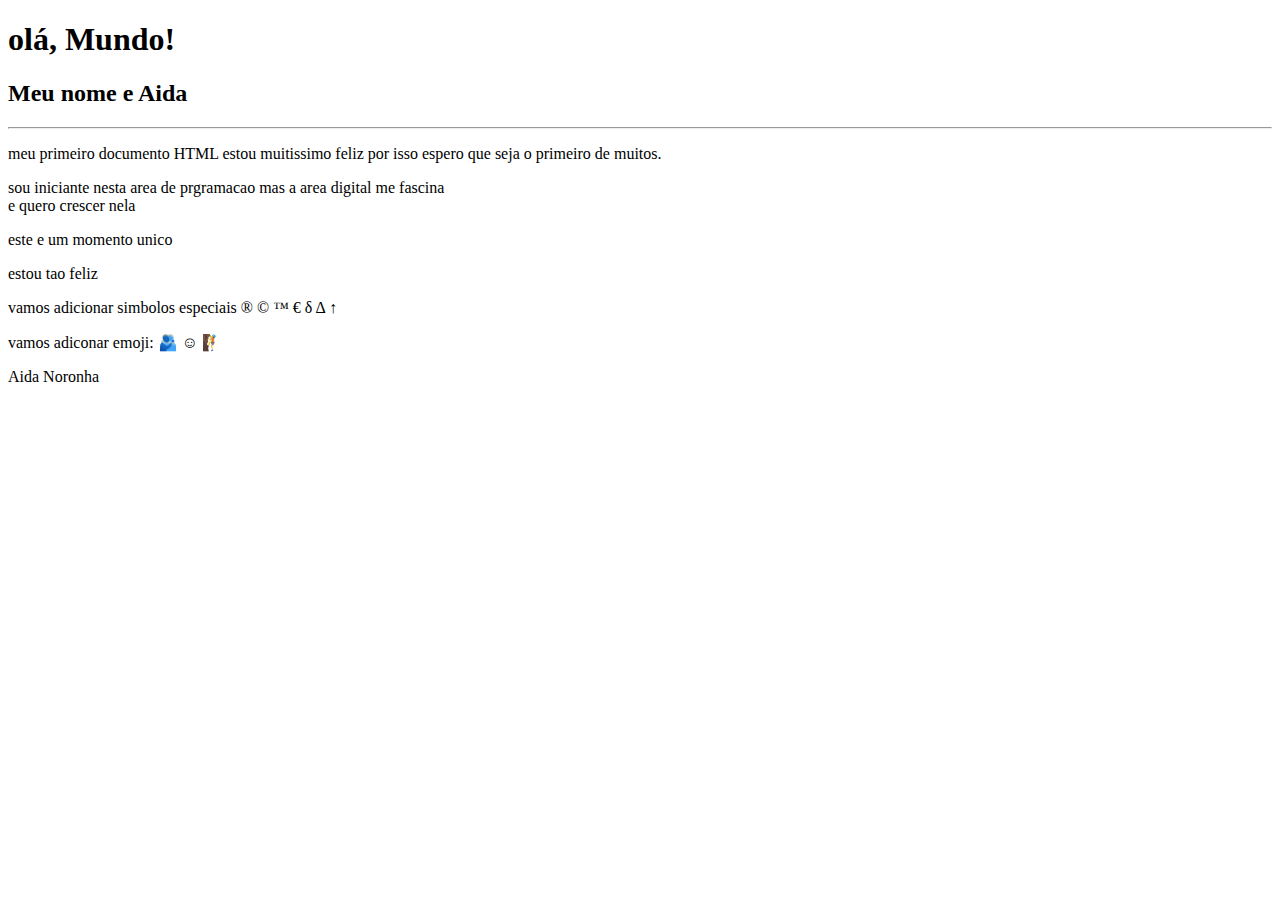
<file: index.html>
<!DOCTYPE html>
<html lang="pt-br">
<head>
    <meta charset="UTF-8">
    <meta name="viewport" content="width=device-width, initial-scale=1.0">
    <title>meu primeiro site em repositorio</title>
</head>
<body>
   <h1>olá, Mundo!</h1> 
   <h2> Meu nome e Aida</h2>
   <hr>
   <p>meu primeiro documento HTML estou muitissimo feliz por isso espero que seja o primeiro de muitos.</p>
   <p>sou iniciante nesta area de prgramacao mas a area digital me fascina <!-- estava  a aprender a usar a tag br--> <br>e quero crescer nela</p>
   <P> este e um momento unico</P>
   <p> estou tao feliz</p>
   <P> vamos adicionar simbolos especiais 
    &reg;
    &copy;
    &trade;
    &euro;
    &delta;
    &Delta;
    &uparrow;
    
  <p> vamos adiconar emoji:
    🫂
    &#x263A;
    &#x1F9D7;
    


  </p>

   <footer> Aida Noronha</footer>
</body>
</html
</file>
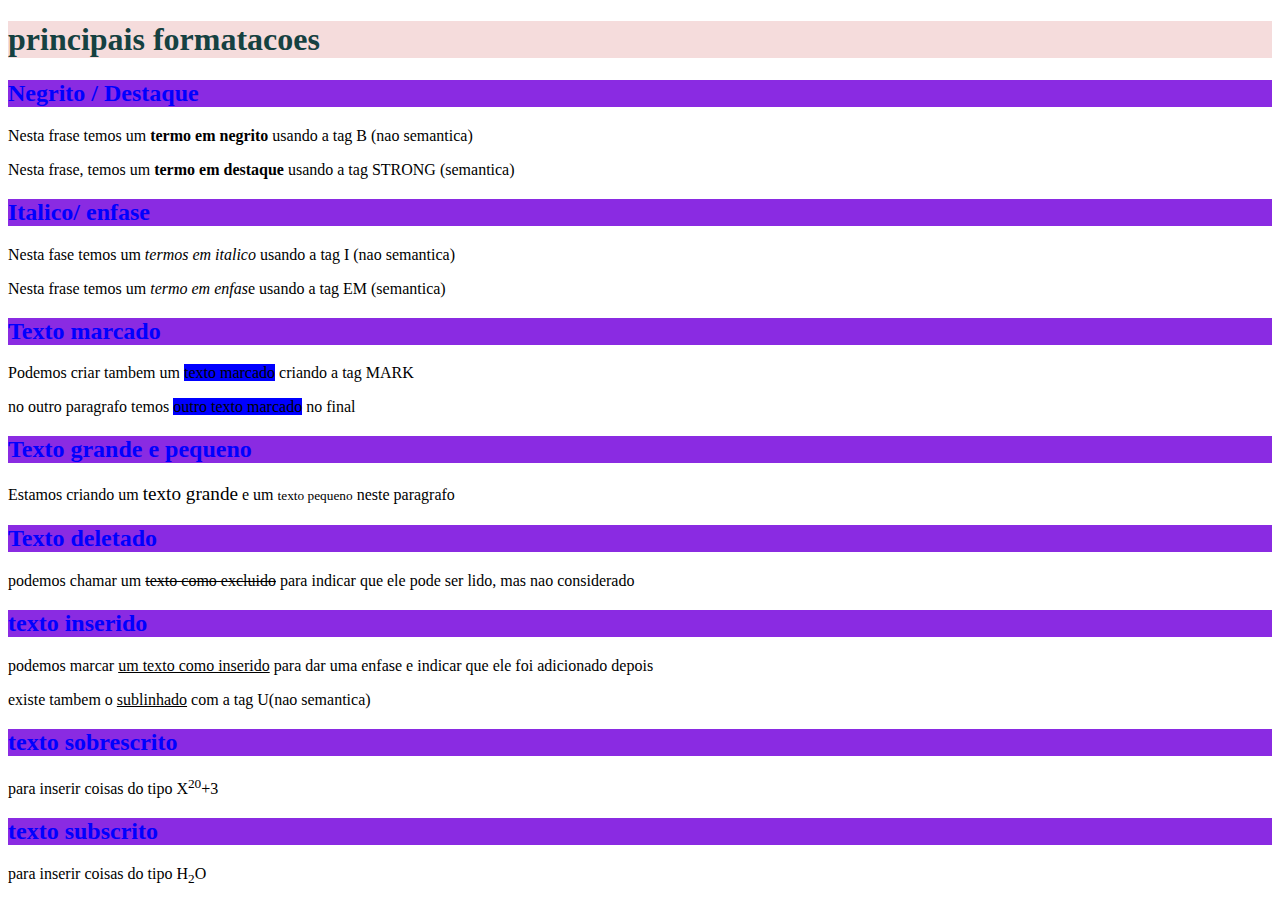
<file: exercicio 4/index.html>
<!DOCTYPE html>
<html lang="pt-BR">
<head>
    <meta charset="UTF-8">
    <meta name="viewport" content="width=device-width, initial-scale=1.0">
    <title>Formatacao de texto</title>
 
    <link rel="stylesheet" href="style.css">
    <!-- Posso adicionar mais de um link-->


</head>
<body>
    <h1>principais formatacoes</h1>
    <h2>Negrito / Destaque</h2>
    <p>Nesta frase  temos um <b>termo em negrito</b> usando a tag B (nao semantica)</p>
    <p>Nesta frase, temos um <strong> termo em destaque</strong> usando a tag STRONG (semantica)</p>
    <h2>Italico/ enfase</h2>
    <p>Nesta fase temos um <i>termos em italico</i> usando a tag I (nao semantica)</p>
<p>Nesta frase temos um<em> termo em enfas</em>e usando a tag EM (semantica)</p>
<h2>Texto marcado</h2>
<p>Podemos criar tambem um <mark>texto marcado</mark> criando a tag MARK </p>
<P> no outro paragrafo temos <mark>outro texto marcado</mark> no final</P>
    <h2>Texto grande e pequeno</h2>
    <p>Estamos criando um <big>texto grande</big> e um <small>texto pequeno</small> neste paragrafo</p>
    <h2>Texto deletado</h2>
    <p>podemos chamar um <del>texto como excluido</del> para indicar que ele pode ser lido, mas nao considerado</p>
    <h2>texto inserido</h2>
    <p>podemos marcar <ins>um texto como inserido</ins> para dar uma enfase e indicar que ele foi adicionado depois</p>
    <p>existe tambem o <u>sublinhado</u> com a tag U(nao semantica)</p>
    <h2>texto sobrescrito</h2>
    <p>para inserir coisas do tipo X<sup>20</sup>+3</p>
    <h2>texto subscrito</h2>
    <p>para inserir coisas do tipo H<sub>2</sub>O</p>
    
    
  </div>
    
</body>
</html>
</file>
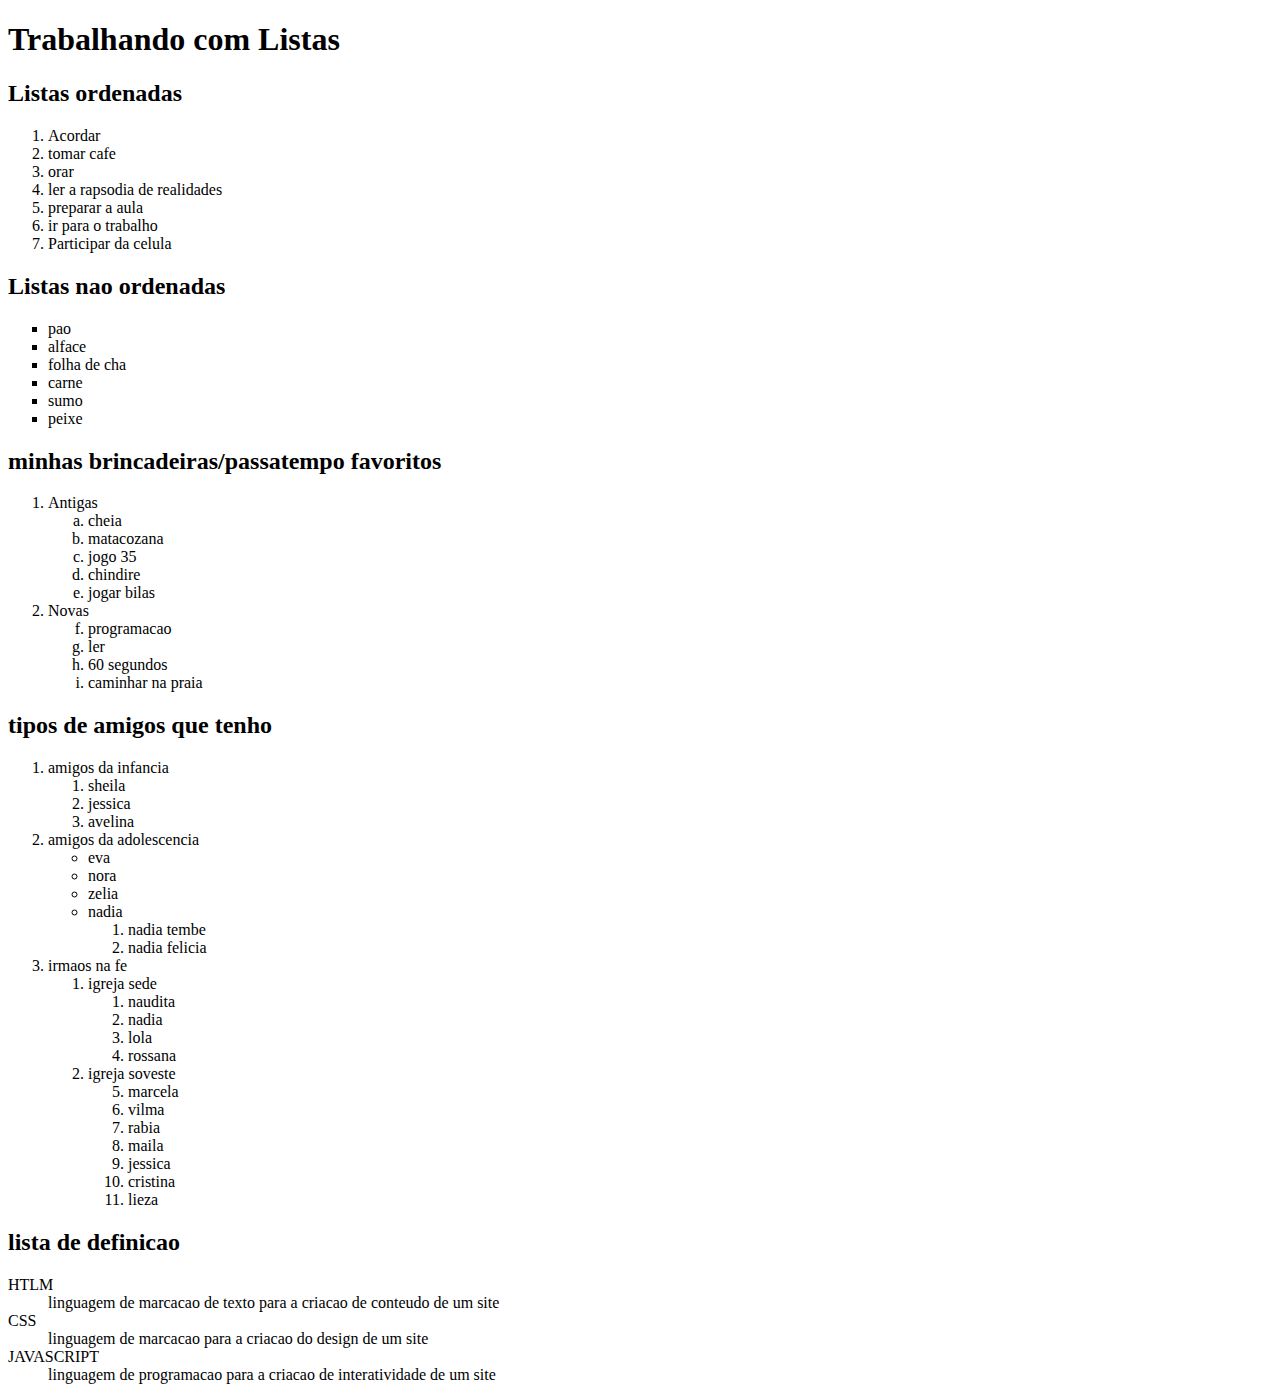
<file: exercicio 6/index.html>
<!DOCTYPE html>
<html lang="pt-br">
<head>
    <meta charset="UTF-8">
    <meta name="viewport" content="width=device-width, initial-scale=1.0">
    <title>Listas</title>
</head>
<body>

    <h1>Trabalhando com Listas</h1>
    <h2>Listas ordenadas</h2>
    <ol type="1"> <!--1, A, a i I-->
        <li>Acordar</li>
        <li>tomar cafe</li>
        <li>orar</li>
        <li> ler a rapsodia de realidades</li>
        <li> preparar a aula</li>
        <li>ir para o trabalho</li>
        <li>Participar da celula</li>
    
</ol>
    <h2>Listas nao ordenadas</h2>
    <ul type="square"> <!--circle, disc square-->
        <li>pao</li>
        <li>alface</li>
        <li>folha de cha</li>
        <li>carne</li>
        <li>sumo</li>
        <li>peixe</li>

        </ul>
        <h2>minhas brincadeiras/passatempo favoritos</h2>
        <ol>
            <li>Antigas</li>
            <ol type="a">
                <li>cheia</li>
                <li>matacozana</li>
                <li>jogo 35</li>
                <li>chindire</li>
                <li>jogar bilas</li>
            </ol>

            <li>Novas</li>
            <ol type="a" start="6">

                <li>programacao</li>
                <li>ler </li>
                <li>60 segundos</li>
                <li> caminhar na praia</li>
            </ol>


        </ol>
        <h2> tipos de amigos que tenho</h2>
        <ol>
            <li>amigos da infancia</li>
            <ol>
                <li>sheila</li>
                <li>jessica</li>
                <li>avelina</li>
            </ol>
            <li>amigos da adolescencia</li>
            <ul syle="square">
                <li>eva</li>
                <li>nora</li>
                <li>zelia</li>
                <li>nadia</li>
                <ol>
                    <li>nadia tembe</li>
                    <li>nadia felicia</li>

                </ol>
            

            </ul>
            <li>irmaos na fe </li>
            <ol>
                <li>igreja sede</li>
                <ol>
                    <li>naudita</li>
                    <li>nadia</li>
                    <li>lola</li>
                    <li>rossana</li>

                </ol>
                <li>igreja soveste</li>
                <ol style="1" start="5">
                    <li>marcela</li>
                    <li>vilma</li>
                    <li>rabia</li>
                    <li>maila</li>
                    <li>jessica</li>
                    <li>cristina</li>
                    <li>lieza</li>
                </ol>

            </ol>
        </ol>
        <h2>lista de definicao</h2>
        <dl>
            <dt>HTLM</dt><!--termo a ser definido-->
            <dd>linguagem de marcacao de texto para a criacao de conteudo de um site</dd><!--a definicao do termo-->
            <dt>CSS</dt>
            <dd>linguagem de marcacao para a criacao do design de um site</dd>
            <dt>JAVASCRIPT</dt>
            <dd>linguagem de programacao para a criacao de interatividade de um site</dd>


        </dl>


</body>
</html>
</file>
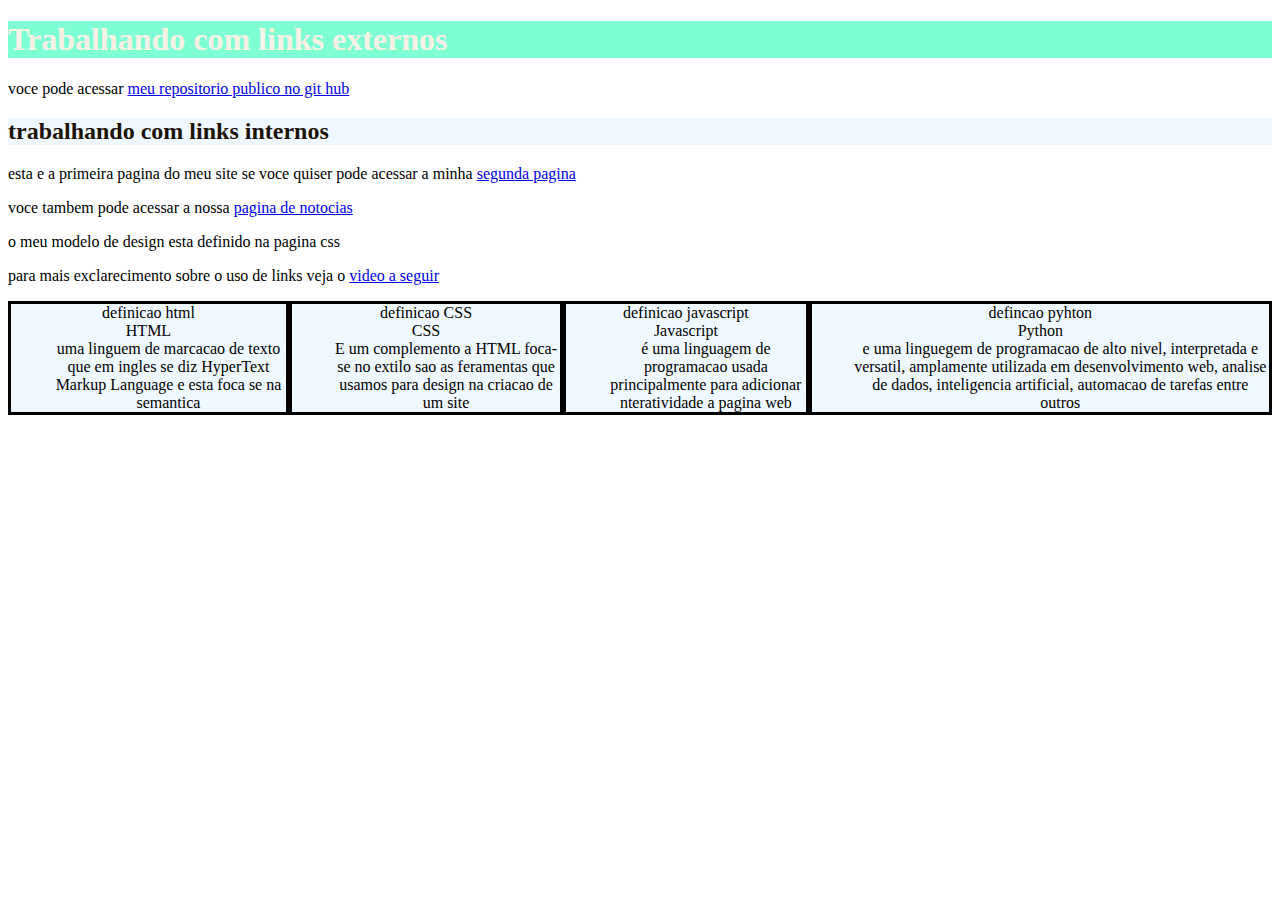
<file: exercicio 7/index.html>
<!DOCTYPE html>
<html lang="pt-br">
<head>
    <meta charset="UTF-8">
    <meta name="viewport" content="width=device-width, initial-scale=1.0">
    <title>Trabakhando com links e design css</title>


</head>
<body>
    <h1>Trabalhando com links externos</h1>
    <p>voce pode acessar <a href="https://github.com/myUsername806/html" target="_blank" rel="external"> 
    meu repositorio publico no git hub</a></p>
    <!--os comandos traget _blank serve para que ao acessar o link externo o usuario nao saia do meu site-->

    <h2>trabalhando com links internos</h2>
    <p>esta e a primeira pagina do meu site se voce quiser pode acessar a minha <a href="pag002.html" rel="next" target="_self">segunda pagina</a></p>
    <p>voce tambem pode acessar a nossa <a href="noticias/pag003.html" rel="next" target="_self">pagina de notocias</a></p>
    <!--a target self e para abrir o link na mesma aba para que o ususario nao abra diversas abas-->

    <p>o meu modelo de design esta definido na <link rel="stylesheet" href="style.css">pagina  css</p>
    <p> para mais exclarecimento sobre o uso de links veja o <a href=" https://www.youtube.com/watch?v=LeLnlT-ZKw8&list=PLHz_AreHm4dkZ9-atkcmcBaMZdmLHft8n&index=28&pp=iAQB" target="_blank" rel="external">video a seguir </a> 

    </p>

 
    <div class="conteiner">
        <div class="item">definicao html
            <dt>HTML</dt>
            <dd>uma linguem de marcacao de texto que em ingles se diz HyperText Markup Language e esta foca se na semantica</dd>
        </div>
        <div class="item">definicao CSS
            <dt>CSS</dt>
            <dd>E um complemento a HTML foca-se no extilo sao as feramentas que usamos para design na criacao de um site </dd>
        </div>
        <div class="item">definicao javascript
            <dt>Javascript</dt>
            <dd>é uma linguagem de programacao usada principalmente para adicionar nteratividade a pagina web</dd>
        </div>
        <div class="item"> defincao pyhton
            <dt>Python</dt>
            <dd> e uma linguegem de programacao de alto nivel, interpretada e versatil, amplamente utilizada em desenvolvimento web, analise de dados, inteligencia artificial, automacao de tarefas entre outros</dd>
        </div>
        
    </div>
    
</body>
</html>
</file>
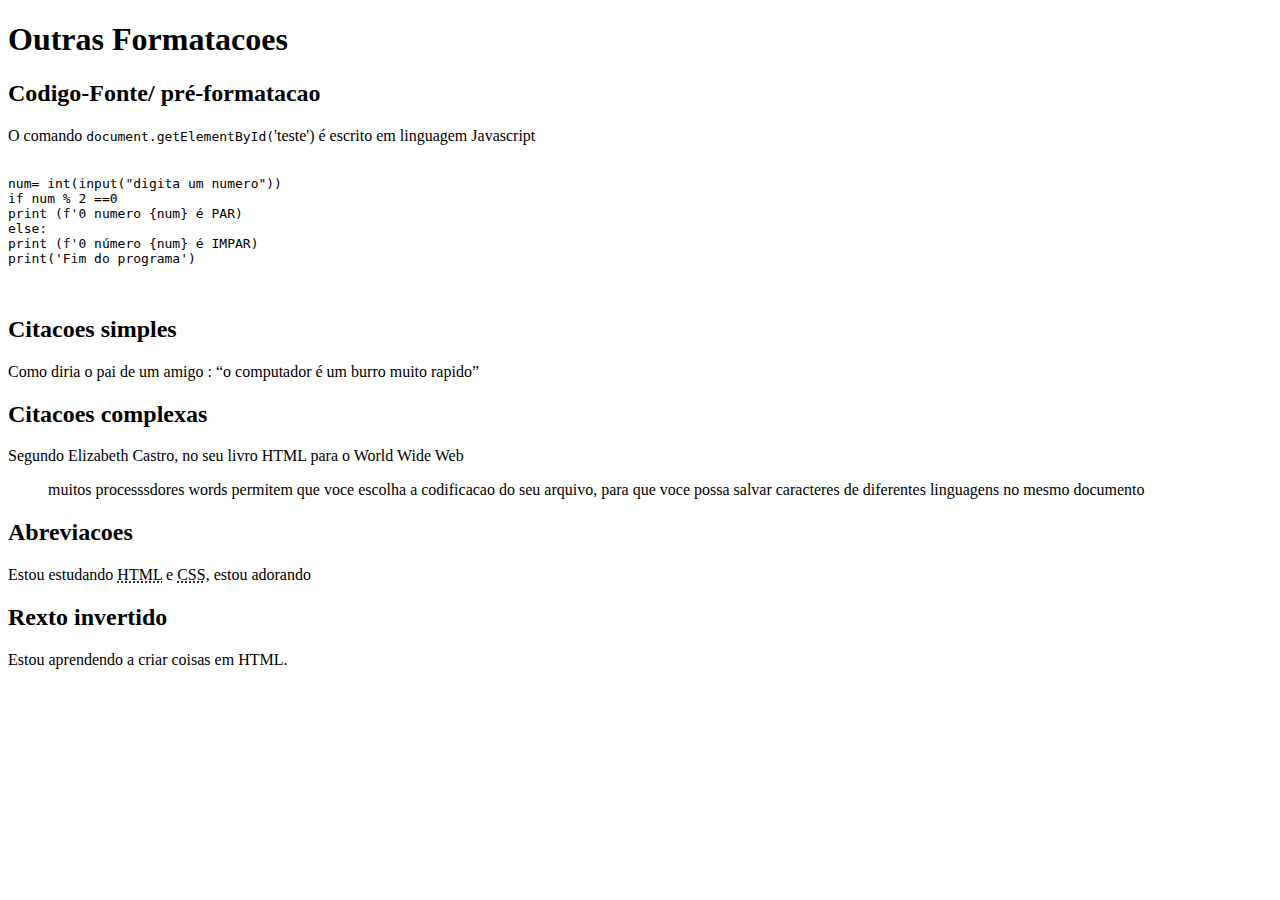
<file: exercicio5/index.html>
<!DOCTYPE html>
<html lang="pt-BR">
<head>
    <meta charset="UTF-8">
    <meta name="viewport" content="width=device-width, initial-scale=1.0">
    <title>Outras formatacoes</title>
</head>
<body>
    <h1>Outras Formatacoes</h1>
    <h2>Codigo-Fonte/ pré-formatacao</h2>
    <p>O comando <code>document.getElementById(</code>'teste') é escrito em linguagem Javascript</p>
    <pre>
        <code>
num= int(input("digita um numero"))
if num % 2 ==0
print (f'0 numero {num} é PAR)
else:
print (f'0 número {num} é IMPAR)
print('Fim do programa')
        </code>
    </pre>
    <h2>Citacoes simples</h2>
    <p>Como diria o pai de um amigo : <q>o computador é um burro muito rapido</q></p>
    <h2>Citacoes complexas</h2>
    <p> Segundo Elizabeth Castro, no seu livro HTML para o World Wide Web</p><blockquote cite="//books.google.pt/books?id=Dq9L3KkDOFIC&pg=PA49&dq=html&hl=pt-PT&newbks=1&newbks_redir=1&sa=X&ved=2ahUKEwjr1YXmkaePAxXuRPEDHVIZH_IQ6AF6BAgKEAM">
        muitos processsdores words permitem que voce escolha a codificacao do seu arquivo, para que voce possa salvar caracteres de diferentes linguagens no mesmo documento 
    </blockquote>
    <h2>Abreviacoes</h2>
    <p>Estou estudando <abbr title="Hyper Text Markup">HTML</abbr> e <abbr title="Cascading Style Sheets">CSS</abbr>, estou adorando</p>
    <h2>Rexto invertido</h2>
    <p><bdo dir="ltr">Estou aprendendo a criar coisas em HTML.</bdo></p>
</body>
</html>
</file>
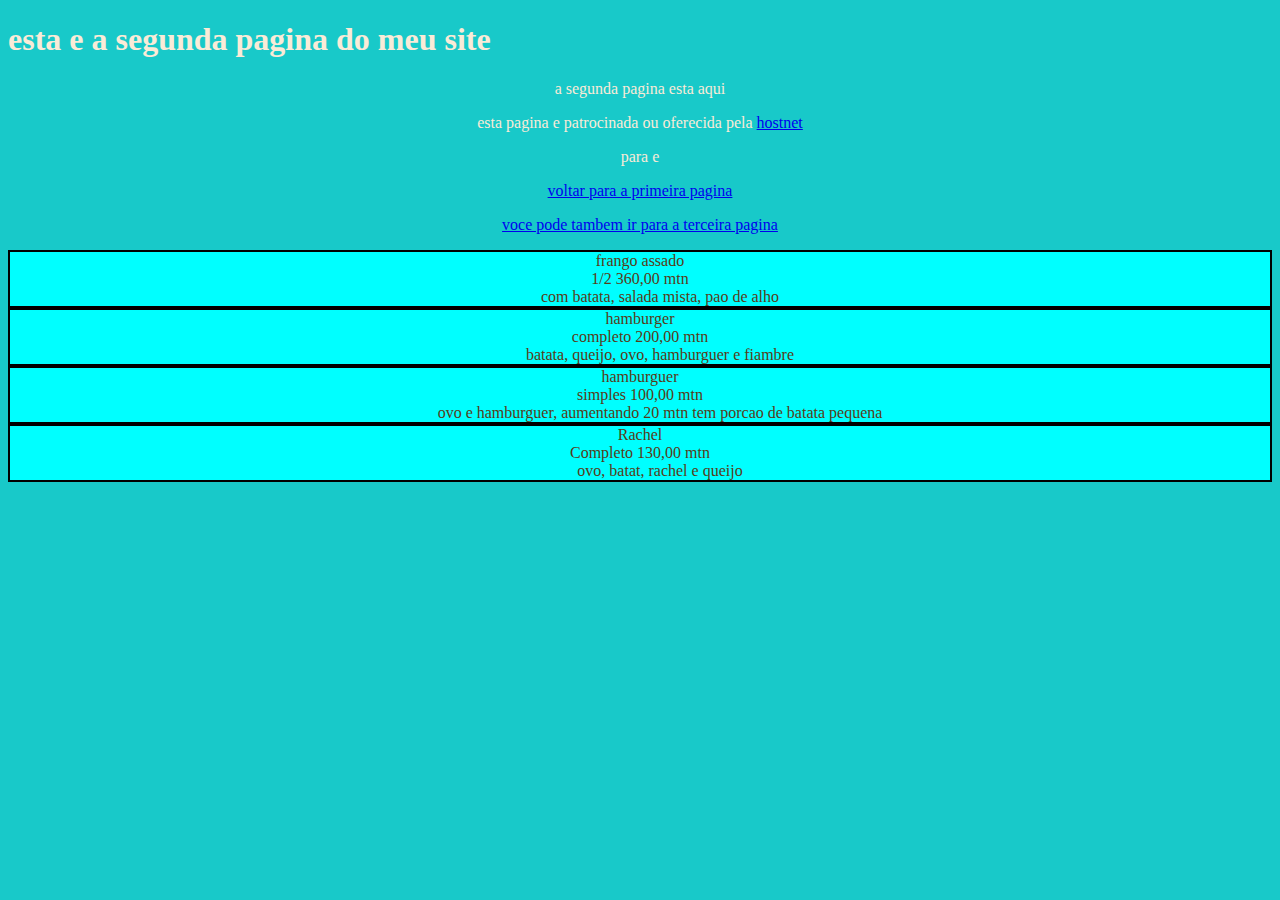
<file: exercicio 7/pag002.html>
<!DOCTYPE html>
<html lang="pt-br">
<head>
    <meta charset="UTF-8">
    <meta name="viewport" content="width=device-width, initial-scale=1.0">
    <title>pagina 002</title>
    <style>

    body{
        color: antiquewhite;
        background-color: rgb(24, 201, 201);
    }
    p {
        text-align:center;
    }

        div.conteiner {
            color: aliceblue;
            background-color: aqua;
            display: grid;
       
        }
        div.item {
            color: rgb(87, 59, 22);
            border: 2px solid black;
            text-align: center;
        
        }

    </style>
</head>
<body>
    <h1>esta e a segunda pagina do meu site</h1>
    <p>a segunda pagina esta aqui</p>
    <p>esta pagina e patrocinada ou oferecida pela <a href="https://www.hostnet.com.br/" target="_blank" rel="nofollow">hostnet</a></p>
    <!--o comando nofollow e quando nao da no aval para dar seguimento-->
    <p> para e</p>
    <p><a href="index.html" rel="prev">voltar para a primeira pagina</a></p>
    <p><a href="noticias/pag003.html" rel="next">voce pode tambem ir para a terceira pagina</a></p>

    <div class="conteiner">
        <div class="item">frango assado  
            <dt>1/2 360,00 mtn</dt>
            <dd> com batata, salada mista, pao de alho</dd>
        </div>
        <div class="item">hamburger 
            <dt> completo 200,00 mtn</dt>
            <dd> batata, queijo, ovo, hamburguer e fiambre</dd>
        </div>
        <div class="item"> hamburguer
            <dt>simples 100,00 mtn</dt>
            <dd> ovo e hamburguer, aumentando 20 mtn tem porcao de batata pequena </dd>
        </div>
        <div class="item"> Rachel
           <dt>Completo 130,00 mtn</dt>
           <dd>ovo, batat, rachel e queijo</dd>

        </div>
    </div>
    
</body>
</html>
</file>
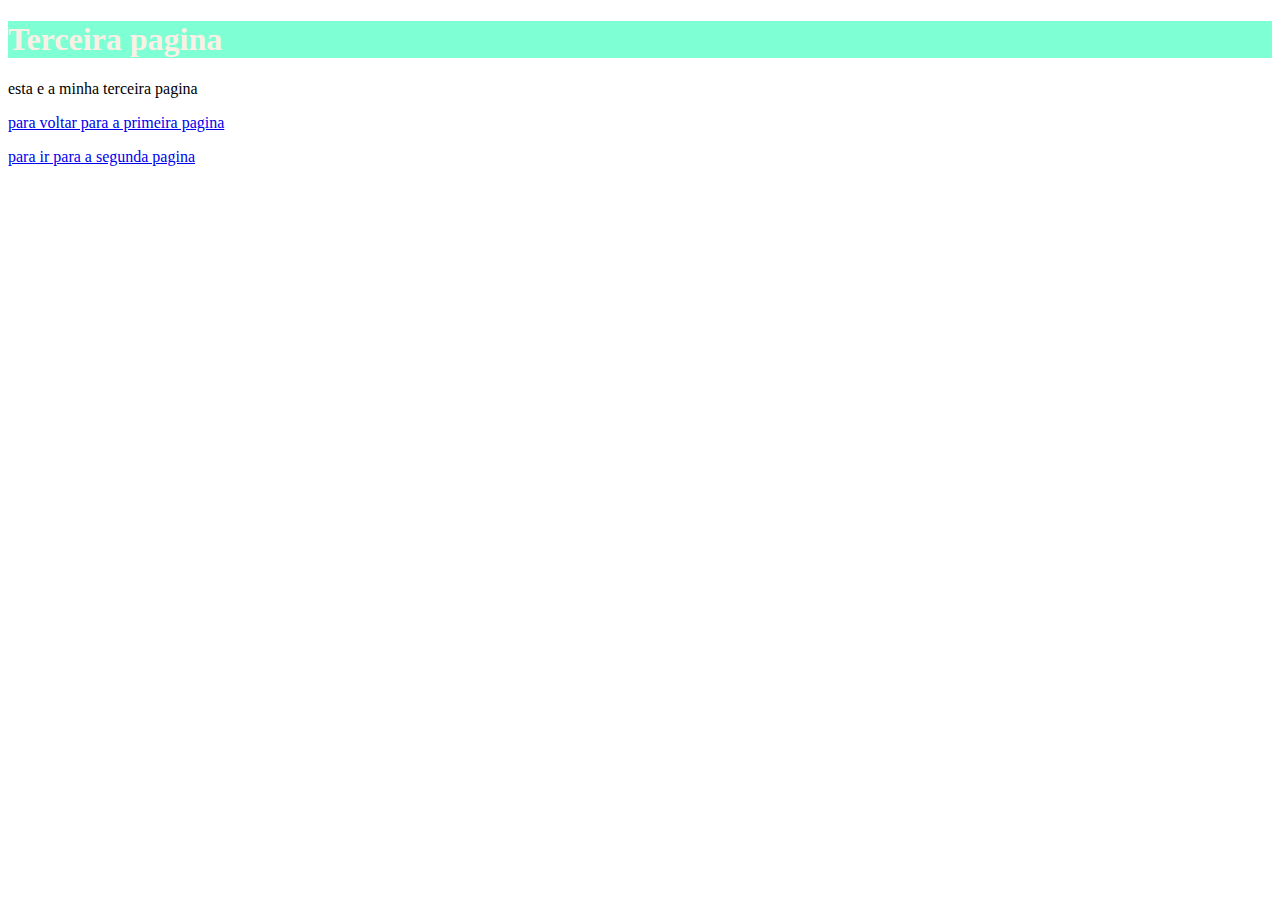
<file: exercicio 7/noticias/pag003.html>
<!DOCTYPE html>
<html lang="pt-br">
<head>
    <meta charset="UTF-8">
    <meta name="viewport" content="width=device-width, initial-scale=1.0">
    <title>terceira pagina</title>
</head>
<body>
    <h1>Terceira pagina</h1>
    <p>esta e a minha terceira pagina</p>
    <p><a href="../index.html">para voltar para a primeira pagina</a></p>
    <p> <a href="../pag002.html" rel="prev" >para ir para a segunda pagina</a> </p>
    <p><link rel="stylesheet" href="../style.css"></p>
    
</body>
</html>
</file>
<file: exercicio 4/style.css>
@charset "UTF-8"

  
  body{
            font-size:medium; 

            font-family: Arial, Helvetica, sans-serif;


            font-weight: 100px;

            background-color: rgb(99, 64, 32);
        }

        h1 { 
            color: rgb(21, 65, 65);
            background-color: rgb(245, 220, 220);
        }

        h2 {
            color: blue;
            background-color: blueviolet;
        }
        p {
            text-align: justify;
        }
        mark{ background-color: blue;

        }
</file>
<file: exercicio 7/style.css>
@charset "UTF-8"


body{
        background-color: aqua;
        font-family: Arial, Helvetica, sans-serif;
       font-size: medium;
    }
    h1 {
        color: linen;
        background-color: aquamarine;
    }
    h2 {
        color: rgb(29, 19, 5);
        background-color: aliceblue;
    }

    p{
        text-align: justify;
        
    }
  div.conteiner { 
        background-color: aqua;
        display: flex;
       

    }

    div.item{ 
        background-color: aliceblue;
        border: solid black;
        text-align: center;
        flex: auto;
        text-align: center;
</file>
